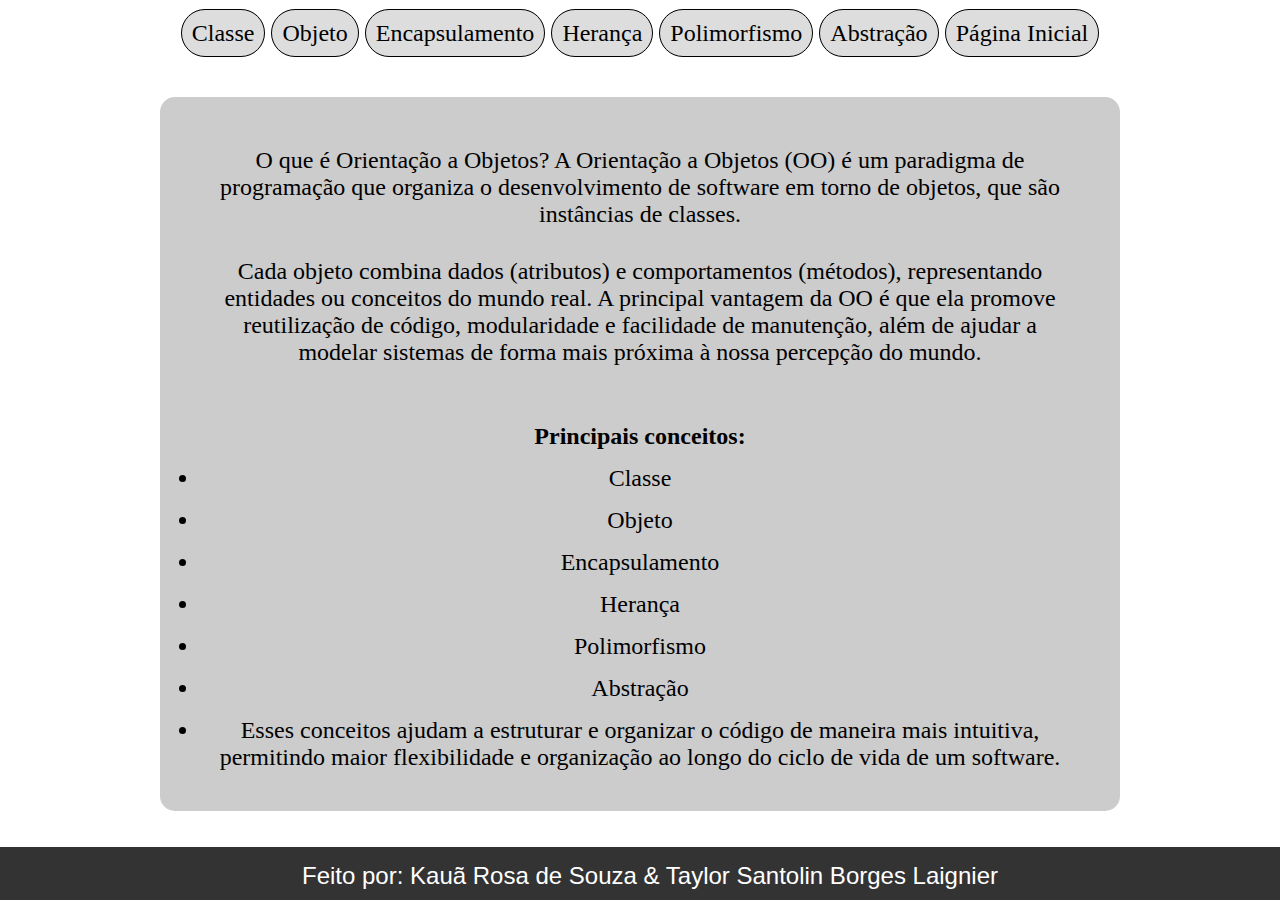
<file: index.html>
<!DOCTYPE html>
<html lang="pt-br">
<head>
    <meta charset="UTF-8">
    <link rel="stylesheet" href="style.css">
    <title>Trabalho de Orientado Objeto</title>
</head>
<body id="principal">
    <header>
        <nav>
        <a href="classe.html">Classe</a> 
        <a href="objeto.html">Objeto</a> 
        <a href="encapsulamento.html">Encapsulamento</a>
        <a href="heranca.html">Herança</a>
        <a href="polimorfismo.html">Polimorfismo</a>
        <a href="abstracao.html">Abstração</a>
        <a href="index.html">Página Inicial</a>
    </nav>
    </header>
    <main>
        <p>O que é Orientação a Objetos?
            A Orientação a Objetos (OO) é um paradigma de programação que 
            organiza o desenvolvimento de software em torno de objetos, que são instâncias de classes.</p> 
            <p>Cada objeto combina dados (atributos) e comportamentos (métodos), 
            representando entidades ou conceitos do mundo real. 
            A principal vantagem da OO é que ela promove 
            reutilização de código, modularidade e facilidade de manutenção, além de ajudar a modelar sistemas de forma 
            mais próxima à nossa percepção do mundo.</p> <br>
            <ul>
                <h3>Principais conceitos:</h3>
                <li>Classe </li>
                <li>Objeto </li>
                <li>Encapsulamento</li>
                <li>Herança</li>
                <li>Polimorfismo</li>
                <li>Abstração</li>
                <li>Esses conceitos ajudam a estruturar e organizar o código de maneira mais intuitiva,
                permitindo maior flexibilidade e organização ao longo do ciclo de vida de um software.</li>
            </ul>
    </main>
    <footer><p>Feito por: Kauã Rosa de Souza & Taylor Santolin Borges Laignier</p></footer>
</body>
</html>
</file>
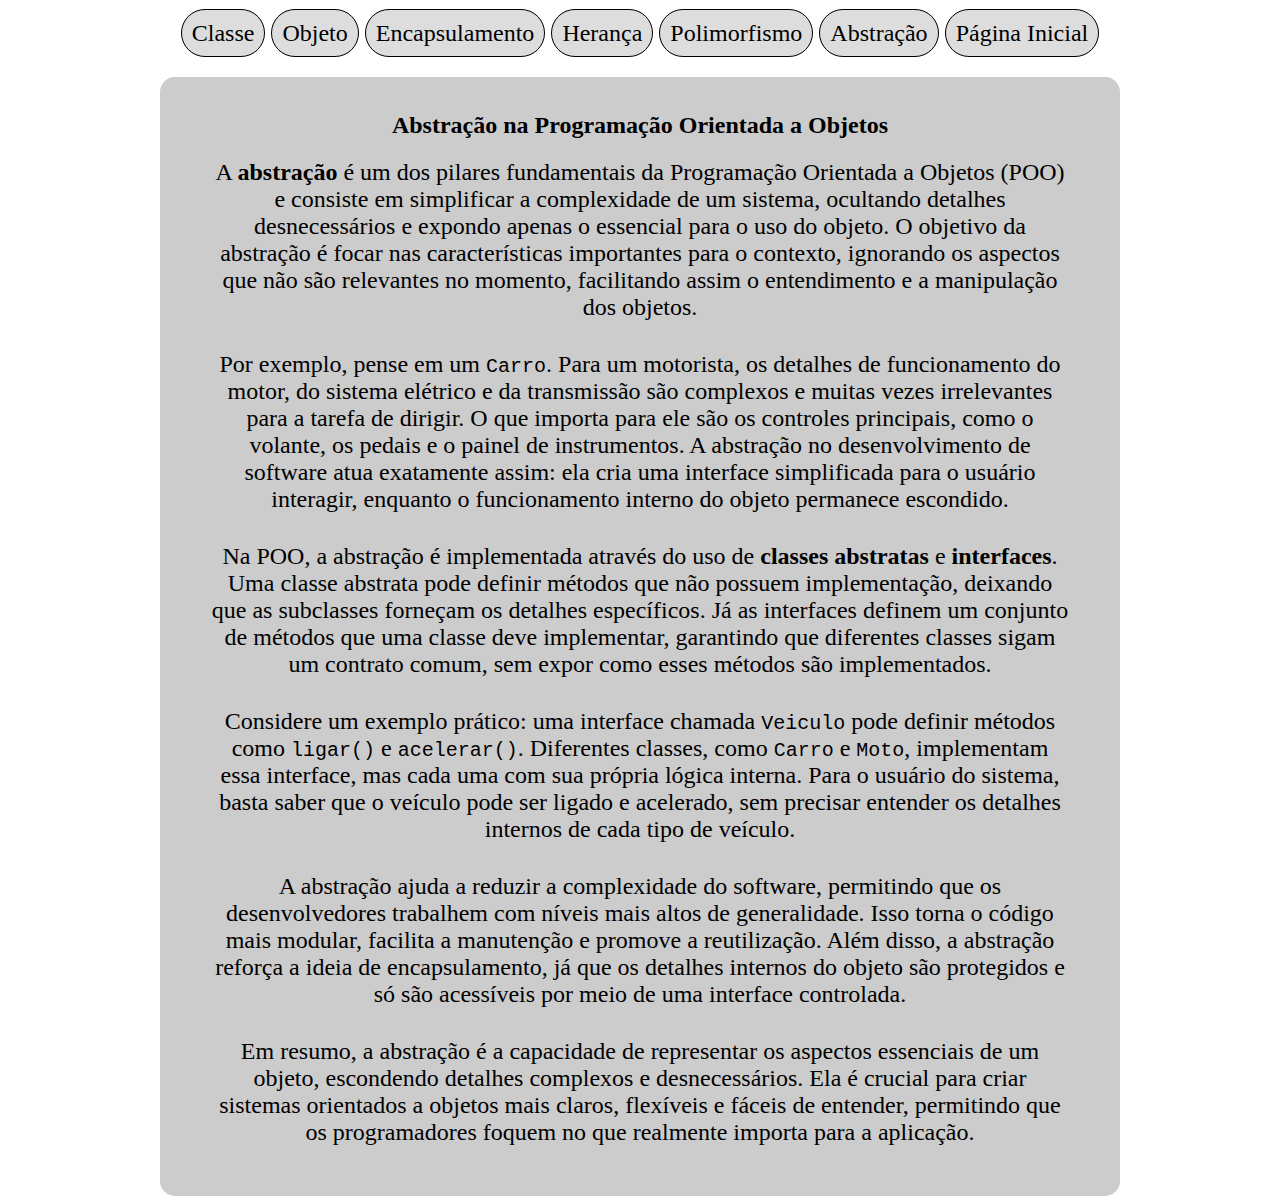
<file: abstracao.html>
<!DOCTYPE html>
<html lang="pt-br">
<head>
    <meta charset="UTF-8">
    <link rel="stylesheet" href="style.css">
    <title>Abstração</title>
</head>
<body id="abstracao">
    <header>
        <nav>
        <a href="classe.html">Classe</a> 
        <a href="objeto.html">Objeto</a> 
        <a href="encapsulamento.html">Encapsulamento</a>
        <a href="heranca.html">Herança</a>
        <a href="polimorfismo.html">Polimorfismo</a>
        <a href="abstracao.html">Abstração</a>
        <a href="index.html">Página Inicial</a>
    </nav>
    </header>
    <main>
        <h1>Abstração na Programação Orientada a Objetos</h1>

    <p>
        A <strong>abstração</strong> é um dos pilares fundamentais da Programação Orientada a Objetos (POO) e consiste em simplificar a complexidade de um sistema, ocultando detalhes desnecessários e expondo apenas o essencial para o uso do objeto. O objetivo da abstração é focar nas características importantes para o contexto, ignorando os aspectos que não são relevantes no momento, facilitando assim o entendimento e a manipulação dos objetos.
    </p>

    <p>
        Por exemplo, pense em um <code>Carro</code>. Para um motorista, os detalhes de funcionamento do motor, do sistema elétrico e da transmissão são complexos e muitas vezes irrelevantes para a tarefa de dirigir. O que importa para ele são os controles principais, como o volante, os pedais e o painel de instrumentos. A abstração no desenvolvimento de software atua exatamente assim: ela cria uma interface simplificada para o usuário interagir, enquanto o funcionamento interno do objeto permanece escondido.
    </p>

    <p>
        Na POO, a abstração é implementada através do uso de <strong>classes abstratas</strong> e <strong>interfaces</strong>. Uma classe abstrata pode definir métodos que não possuem implementação, deixando que as subclasses forneçam os detalhes específicos. Já as interfaces definem um conjunto de métodos que uma classe deve implementar, garantindo que diferentes classes sigam um contrato comum, sem expor como esses métodos são implementados.
    </p>

    <p>
        Considere um exemplo prático: uma interface chamada <code>Veiculo</code> pode definir métodos como <code>ligar()</code> e <code>acelerar()</code>. Diferentes classes, como <code>Carro</code> e <code>Moto</code>, implementam essa interface, mas cada uma com sua própria lógica interna. Para o usuário do sistema, basta saber que o veículo pode ser ligado e acelerado, sem precisar entender os detalhes internos de cada tipo de veículo.
    </p>

    <p>
        A abstração ajuda a reduzir a complexidade do software, permitindo que os desenvolvedores trabalhem com níveis mais altos de generalidade. Isso torna o código mais modular, facilita a manutenção e promove a reutilização. Além disso, a abstração reforça a ideia de encapsulamento, já que os detalhes internos do objeto são protegidos e só são acessíveis por meio de uma interface controlada.
    </p>

    <p>
        Em resumo, a abstração é a capacidade de representar os aspectos essenciais de um objeto, escondendo detalhes complexos e desnecessários. Ela é crucial para criar sistemas orientados a objetos mais claros, flexíveis e fáceis de entender, permitindo que os programadores foquem no que realmente importa para a aplicação.
    </p>
    </main>
</body>
</html>
</file>
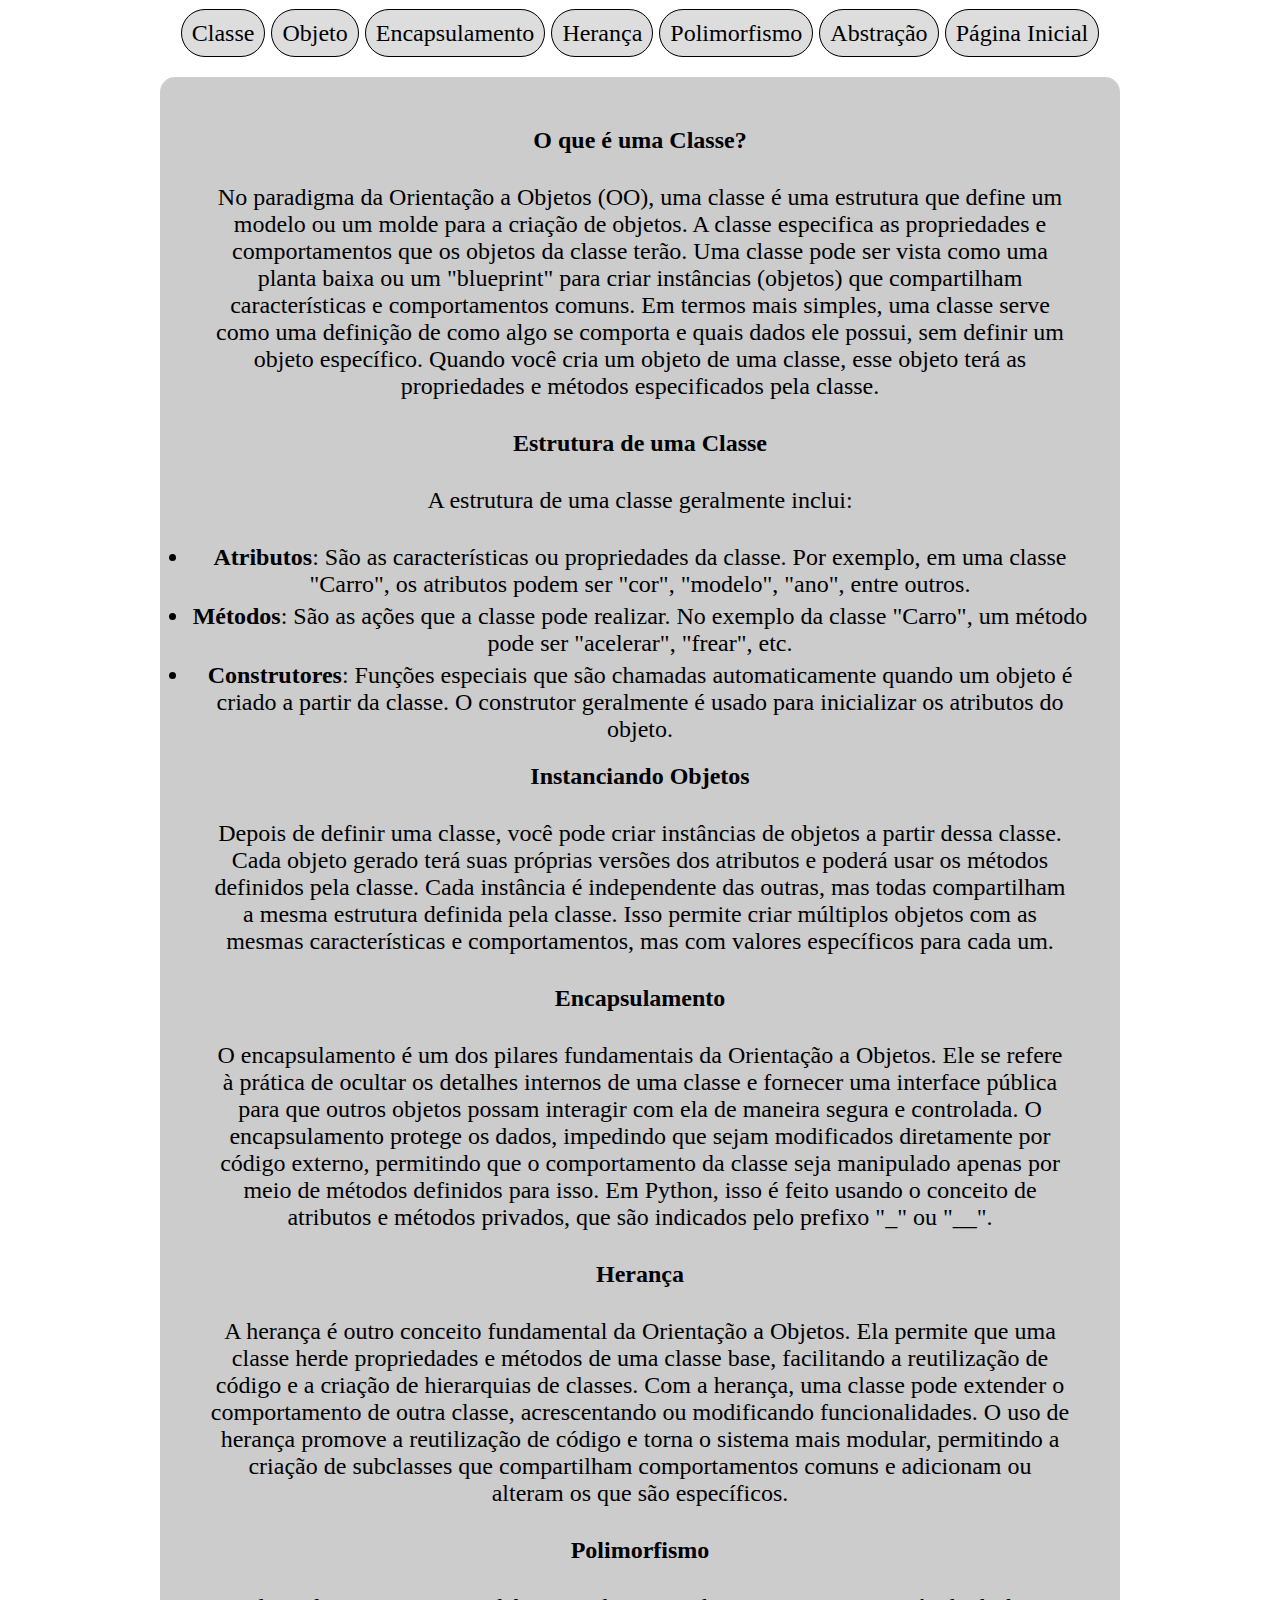
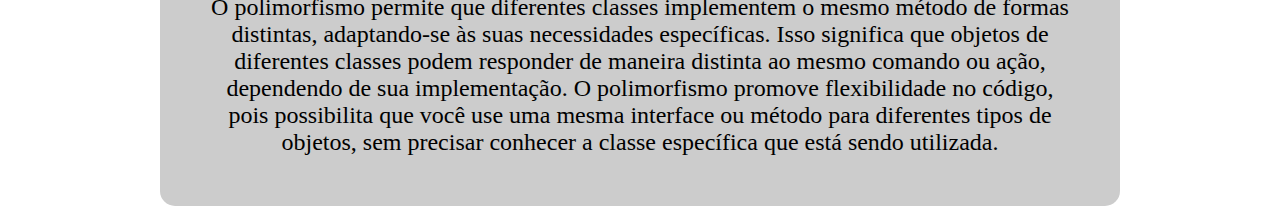
<file: classe.html>
<!DOCTYPE html>
<html lang="pt-br">
<head>
    <meta charset="UTF-8">
    <link rel="stylesheet" href="style.css">
    <title>Classe</title>
</head>
<body id="classe">
    <header>
        <nav>
        <a href="classe.html">Classe</a> 
        <a href="objeto.html">Objeto</a> 
        <a href="encapsulamento.html">Encapsulamento</a>
        <a href="heranca.html">Herança</a>
        <a href="polimorfismo.html">Polimorfismo</a>
        <a href="abstracao.html">Abstração</a>
        <a href="index.html">Página Inicial</a>
    </nav>
    </header>
    <main>
    <p><strong>O que é uma Classe?</strong></p>
<p>No paradigma da Orientação a Objetos (OO), uma classe é uma estrutura que define um modelo ou um molde para a criação de objetos. A classe especifica as propriedades e comportamentos que os objetos da classe terão. Uma classe pode ser vista como uma planta baixa ou um "blueprint" para criar instâncias (objetos) que compartilham características e comportamentos comuns. Em termos mais simples, uma classe serve como uma definição de como algo se comporta e quais dados ele possui, sem definir um objeto específico. Quando você cria um objeto de uma classe, esse objeto terá as propriedades e métodos especificados pela classe.</p>

<p><strong>Estrutura de uma Classe</strong></p>
<p>A estrutura de uma classe geralmente inclui:</p>
<ul>
    <li><strong>Atributos</strong>: São as características ou propriedades da classe. Por exemplo, em uma classe "Carro", os atributos podem ser "cor", "modelo", "ano", entre outros.</li>
    <li><strong>Métodos</strong>: São as ações que a classe pode realizar. No exemplo da classe "Carro", um método pode ser "acelerar", "frear", etc.</li>
    <li><strong>Construtores</strong>: Funções especiais que são chamadas automaticamente quando um objeto é criado a partir da classe. O construtor geralmente é usado para inicializar os atributos do objeto.</li>
</ul>

<p><strong>Instanciando Objetos</strong></p>
<p>Depois de definir uma classe, você pode criar instâncias de objetos a partir dessa classe. Cada objeto gerado terá suas próprias versões dos atributos e poderá usar os métodos definidos pela classe. Cada instância é independente das outras, mas todas compartilham a mesma estrutura definida pela classe. Isso permite criar múltiplos objetos com as mesmas características e comportamentos, mas com valores específicos para cada um.</p>

<p><strong>Encapsulamento</strong></p>
<p>O encapsulamento é um dos pilares fundamentais da Orientação a Objetos. Ele se refere à prática de ocultar os detalhes internos de uma classe e fornecer uma interface pública para que outros objetos possam interagir com ela de maneira segura e controlada. O encapsulamento protege os dados, impedindo que sejam modificados diretamente por código externo, permitindo que o comportamento da classe seja manipulado apenas por meio de métodos definidos para isso. Em Python, isso é feito usando o conceito de atributos e métodos privados, que são indicados pelo prefixo "_" ou "__".</p>

<p><strong>Herança</strong></p>
<p>A herança é outro conceito fundamental da Orientação a Objetos. Ela permite que uma classe herde propriedades e métodos de uma classe base, facilitando a reutilização de código e a criação de hierarquias de classes. Com a herança, uma classe pode extender o comportamento de outra classe, acrescentando ou modificando funcionalidades. O uso de herança promove a reutilização de código e torna o sistema mais modular, permitindo a criação de subclasses que compartilham comportamentos comuns e adicionam ou alteram os que são específicos.</p>

<p><strong>Polimorfismo</strong></p>
<p>O polimorfismo permite que diferentes classes implementem o mesmo método de formas distintas, adaptando-se às suas necessidades específicas. Isso significa que objetos de diferentes classes podem responder de maneira distinta ao mesmo comando ou ação, dependendo de sua implementação. O polimorfismo promove flexibilidade no código, pois possibilita que você use uma mesma interface ou método para diferentes tipos de objetos, sem precisar conhecer a classe específica que está sendo utilizada.</p>
</main>
</body>
</html>
</file>
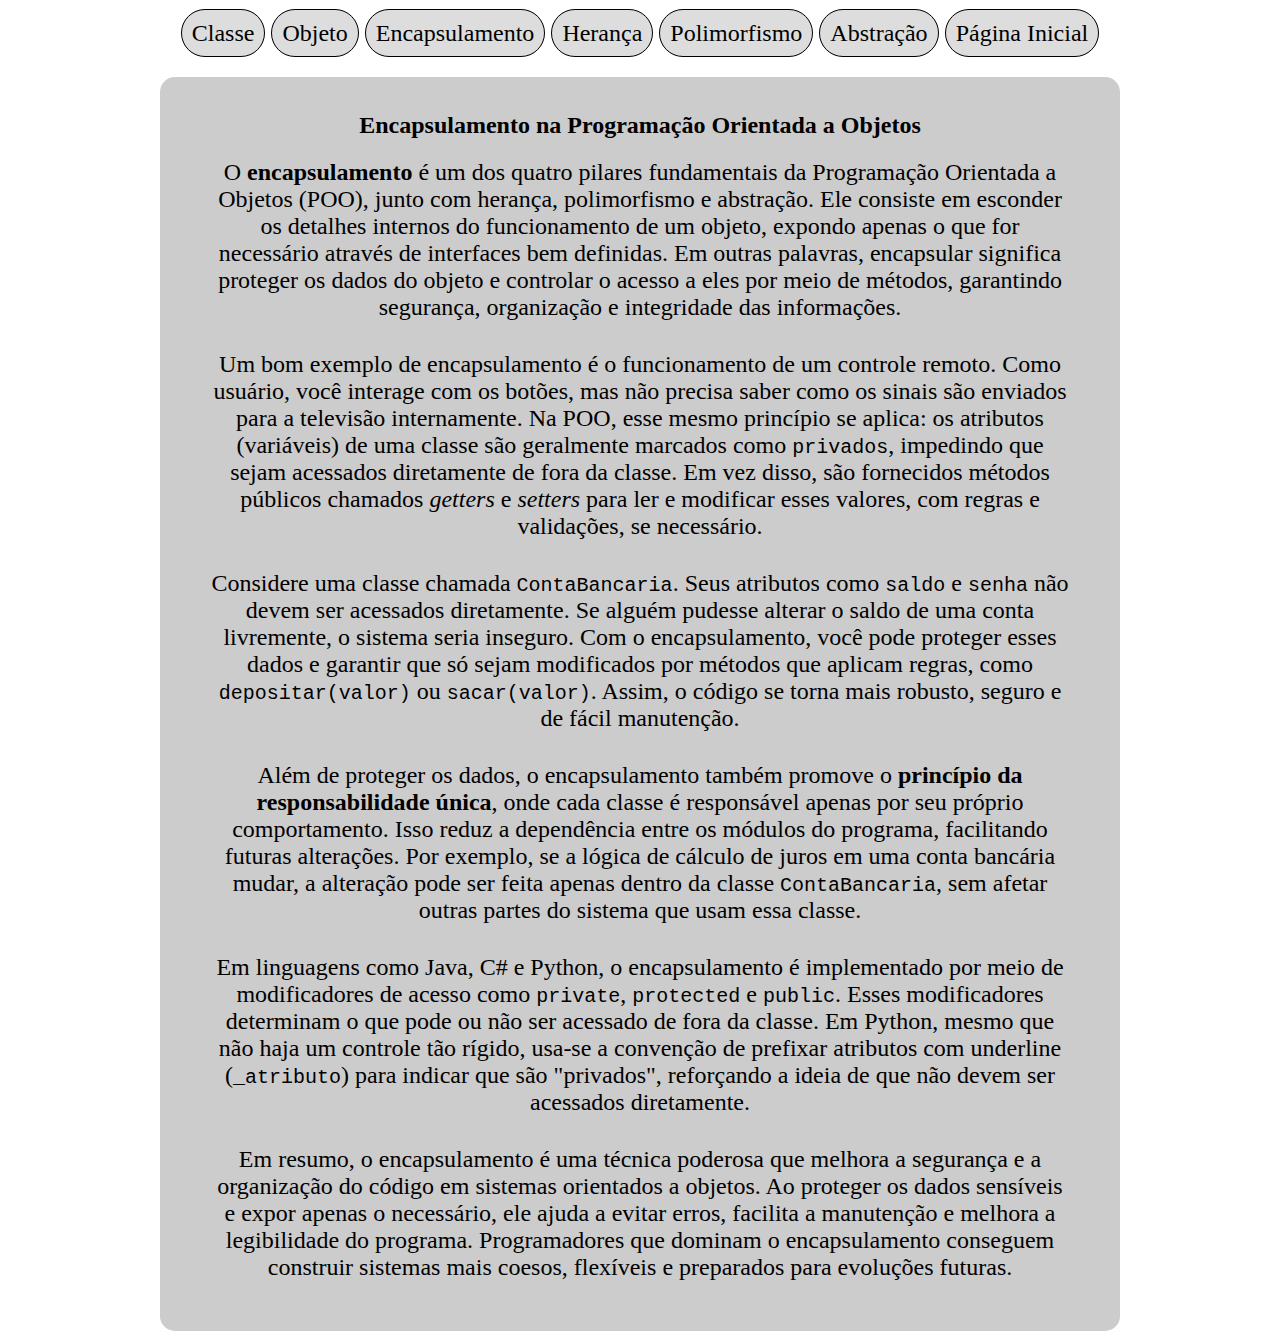
<file: encapsulamento.html>
<!DOCTYPE html>
<html lang="pt-br">
<head>
    <meta charset="UTF-8">
    <link rel="stylesheet" href="style.css">
    <title>Encapsulamento</title>
</head>
<body id="encapsulamento">
    <header>
        <nav>
        <a href="classe.html">Classe</a> 
        <a href="objeto.html">Objeto</a> 
        <a href="encapsulamento.html">Encapsulamento</a>
        <a href="heranca.html">Herança</a>
        <a href="polimorfismo.html">Polimorfismo</a>
        <a href="abstracao.html">Abstração</a>
        <a href="index.html">Página Inicial</a>
    </nav>
    </header>
    <main>
        <h1>Encapsulamento na Programação Orientada a Objetos</h1>

    <p>
        O <strong>encapsulamento</strong> é um dos quatro pilares fundamentais da Programação Orientada a Objetos (POO), junto com herança, polimorfismo e abstração. Ele consiste em esconder os detalhes internos do funcionamento de um objeto, expondo apenas o que for necessário através de interfaces bem definidas. Em outras palavras, encapsular significa proteger os dados do objeto e controlar o acesso a eles por meio de métodos, garantindo segurança, organização e integridade das informações.
    </p>

    <p>
        Um bom exemplo de encapsulamento é o funcionamento de um controle remoto. Como usuário, você interage com os botões, mas não precisa saber como os sinais são enviados para a televisão internamente. Na POO, esse mesmo princípio se aplica: os atributos (variáveis) de uma classe são geralmente marcados como <code>privados</code>, impedindo que sejam acessados diretamente de fora da classe. Em vez disso, são fornecidos métodos públicos chamados <em>getters</em> e <em>setters</em> para ler e modificar esses valores, com regras e validações, se necessário.
    </p>

    <p>
        Considere uma classe chamada <code>ContaBancaria</code>. Seus atributos como <code>saldo</code> e <code>senha</code> não devem ser acessados diretamente. Se alguém pudesse alterar o saldo de uma conta livremente, o sistema seria inseguro. Com o encapsulamento, você pode proteger esses dados e garantir que só sejam modificados por métodos que aplicam regras, como <code>depositar(valor)</code> ou <code>sacar(valor)</code>. Assim, o código se torna mais robusto, seguro e de fácil manutenção.
    </p>

    <p>
        Além de proteger os dados, o encapsulamento também promove o <strong>princípio da responsabilidade única</strong>, onde cada classe é responsável apenas por seu próprio comportamento. Isso reduz a dependência entre os módulos do programa, facilitando futuras alterações. Por exemplo, se a lógica de cálculo de juros em uma conta bancária mudar, a alteração pode ser feita apenas dentro da classe <code>ContaBancaria</code>, sem afetar outras partes do sistema que usam essa classe.
    </p>

    <p>
        Em linguagens como Java, C# e Python, o encapsulamento é implementado por meio de modificadores de acesso como <code>private</code>, <code>protected</code> e <code>public</code>. Esses modificadores determinam o que pode ou não ser acessado de fora da classe. Em Python, mesmo que não haja um controle tão rígido, usa-se a convenção de prefixar atributos com underline (<code>_atributo</code>) para indicar que são "privados", reforçando a ideia de que não devem ser acessados diretamente.
    </p>

    <p>
        Em resumo, o encapsulamento é uma técnica poderosa que melhora a segurança e a organização do código em sistemas orientados a objetos. Ao proteger os dados sensíveis e expor apenas o necessário, ele ajuda a evitar erros, facilita a manutenção e melhora a legibilidade do programa. Programadores que dominam o encapsulamento conseguem construir sistemas mais coesos, flexíveis e preparados para evoluções futuras.
    </p>
    </main>
</body>
</html>
</file>
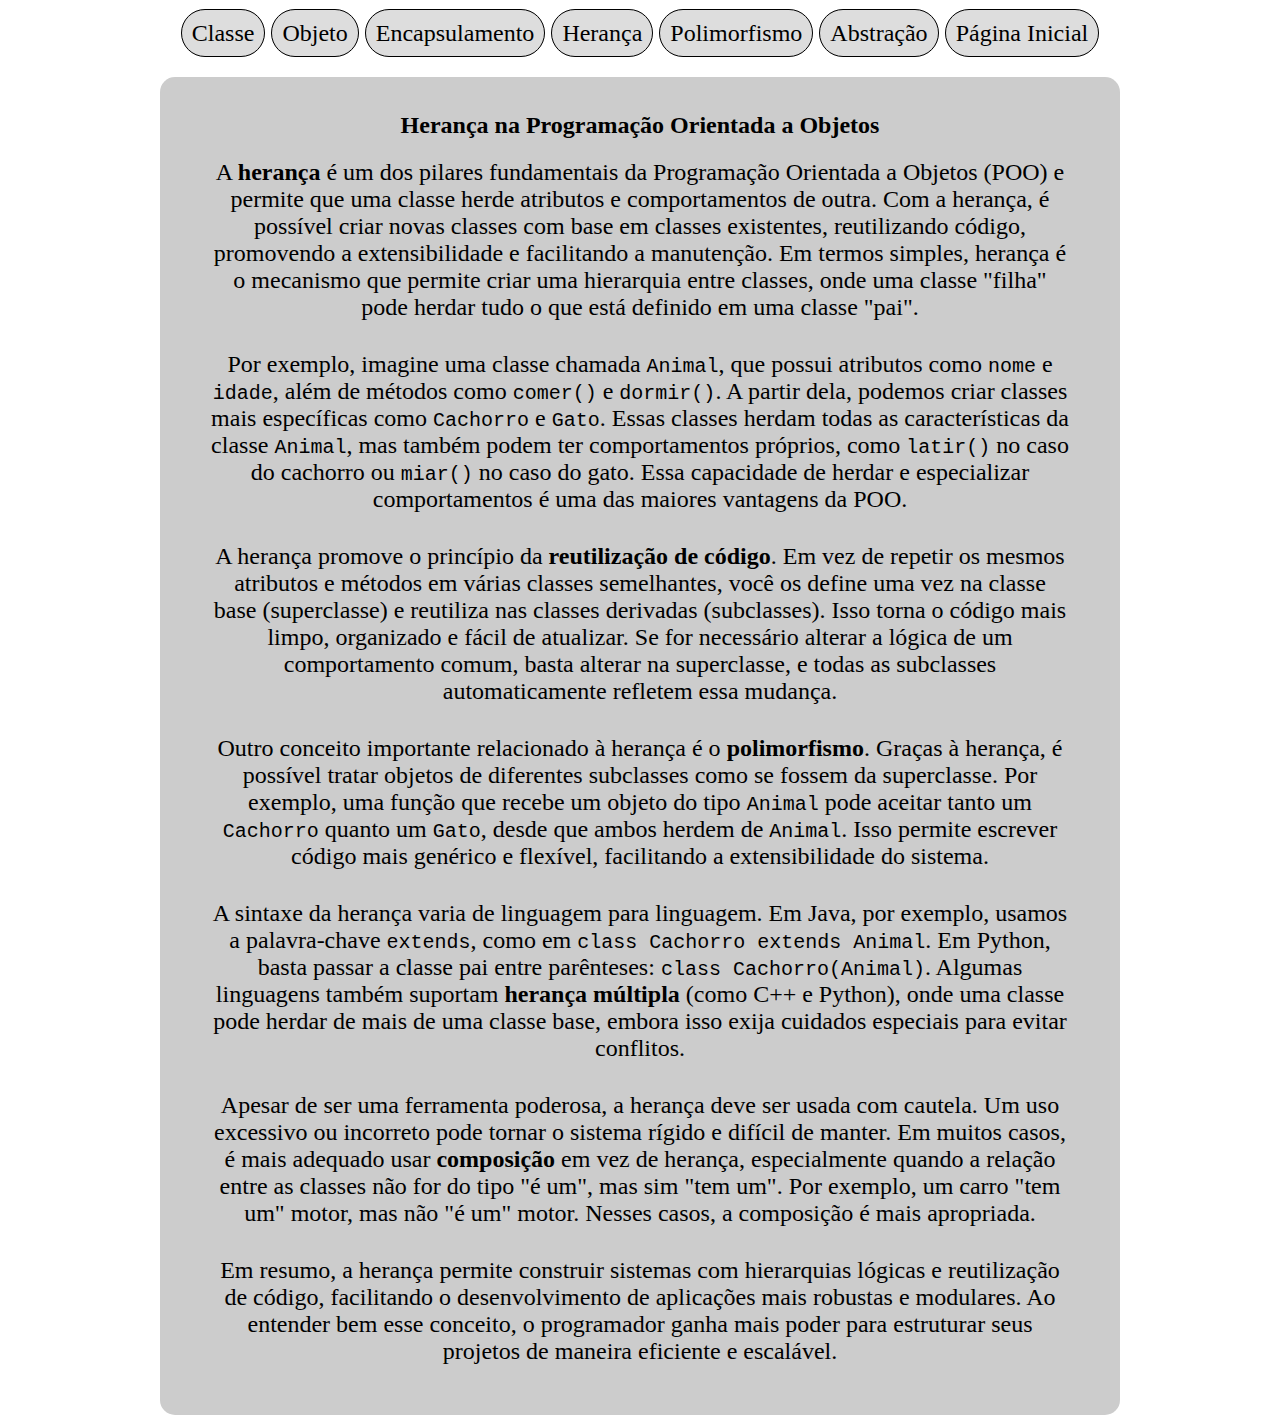
<file: heranca.html>
<!DOCTYPE html>
<html lang="pt-br">
<head>
    <meta charset="UTF-8">
    <link rel="stylesheet" href="style.css">
    <title>Herança</title>
</head>
<body id="heranca">
    <header>
        <nav>
        <a href="classe.html">Classe</a> 
        <a href="objeto.html">Objeto</a> 
        <a href="encapsulamento.html">Encapsulamento</a>
        <a href="heranca.html">Herança</a>
        <a href="polimorfismo.html">Polimorfismo</a>
        <a href="abstracao.html">Abstração</a>
        <a href="index.html">Página Inicial</a>
    </nav>
    </header>
    <main>
         <h1>Herança na Programação Orientada a Objetos</h1>

    <p>
        A <strong>herança</strong> é um dos pilares fundamentais da Programação Orientada a Objetos (POO) e permite que uma classe herde atributos e comportamentos de outra. Com a herança, é possível criar novas classes com base em classes existentes, reutilizando código, promovendo a extensibilidade e facilitando a manutenção. Em termos simples, herança é o mecanismo que permite criar uma hierarquia entre classes, onde uma classe "filha" pode herdar tudo o que está definido em uma classe "pai".
    </p>

    <p>
        Por exemplo, imagine uma classe chamada <code>Animal</code>, que possui atributos como <code>nome</code> e <code>idade</code>, além de métodos como <code>comer()</code> e <code>dormir()</code>. A partir dela, podemos criar classes mais específicas como <code>Cachorro</code> e <code>Gato</code>. Essas classes herdam todas as características da classe <code>Animal</code>, mas também podem ter comportamentos próprios, como <code>latir()</code> no caso do cachorro ou <code>miar()</code> no caso do gato. Essa capacidade de herdar e especializar comportamentos é uma das maiores vantagens da POO.
    </p>

    <p>
        A herança promove o princípio da <strong>reutilização de código</strong>. Em vez de repetir os mesmos atributos e métodos em várias classes semelhantes, você os define uma vez na classe base (superclasse) e reutiliza nas classes derivadas (subclasses). Isso torna o código mais limpo, organizado e fácil de atualizar. Se for necessário alterar a lógica de um comportamento comum, basta alterar na superclasse, e todas as subclasses automaticamente refletem essa mudança.
    </p>

    <p>
        Outro conceito importante relacionado à herança é o <strong>polimorfismo</strong>. Graças à herança, é possível tratar objetos de diferentes subclasses como se fossem da superclasse. Por exemplo, uma função que recebe um objeto do tipo <code>Animal</code> pode aceitar tanto um <code>Cachorro</code> quanto um <code>Gato</code>, desde que ambos herdem de <code>Animal</code>. Isso permite escrever código mais genérico e flexível, facilitando a extensibilidade do sistema.
    </p>

    <p>
        A sintaxe da herança varia de linguagem para linguagem. Em Java, por exemplo, usamos a palavra-chave <code>extends</code>, como em <code>class Cachorro extends Animal</code>. Em Python, basta passar a classe pai entre parênteses: <code>class Cachorro(Animal)</code>. Algumas linguagens também suportam <strong>herança múltipla</strong> (como C++ e Python), onde uma classe pode herdar de mais de uma classe base, embora isso exija cuidados especiais para evitar conflitos.
    </p>

    <p>
        Apesar de ser uma ferramenta poderosa, a herança deve ser usada com cautela. Um uso excessivo ou incorreto pode tornar o sistema rígido e difícil de manter. Em muitos casos, é mais adequado usar <strong>composição</strong> em vez de herança, especialmente quando a relação entre as classes não for do tipo "é um", mas sim "tem um". Por exemplo, um carro "tem um" motor, mas não "é um" motor. Nesses casos, a composição é mais apropriada.
    </p>

    <p>
        Em resumo, a herança permite construir sistemas com hierarquias lógicas e reutilização de código, facilitando o desenvolvimento de aplicações mais robustas e modulares. Ao entender bem esse conceito, o programador ganha mais poder para estruturar seus projetos de maneira eficiente e escalável.
    </p>
    </main>
</body>
</html>
</file>
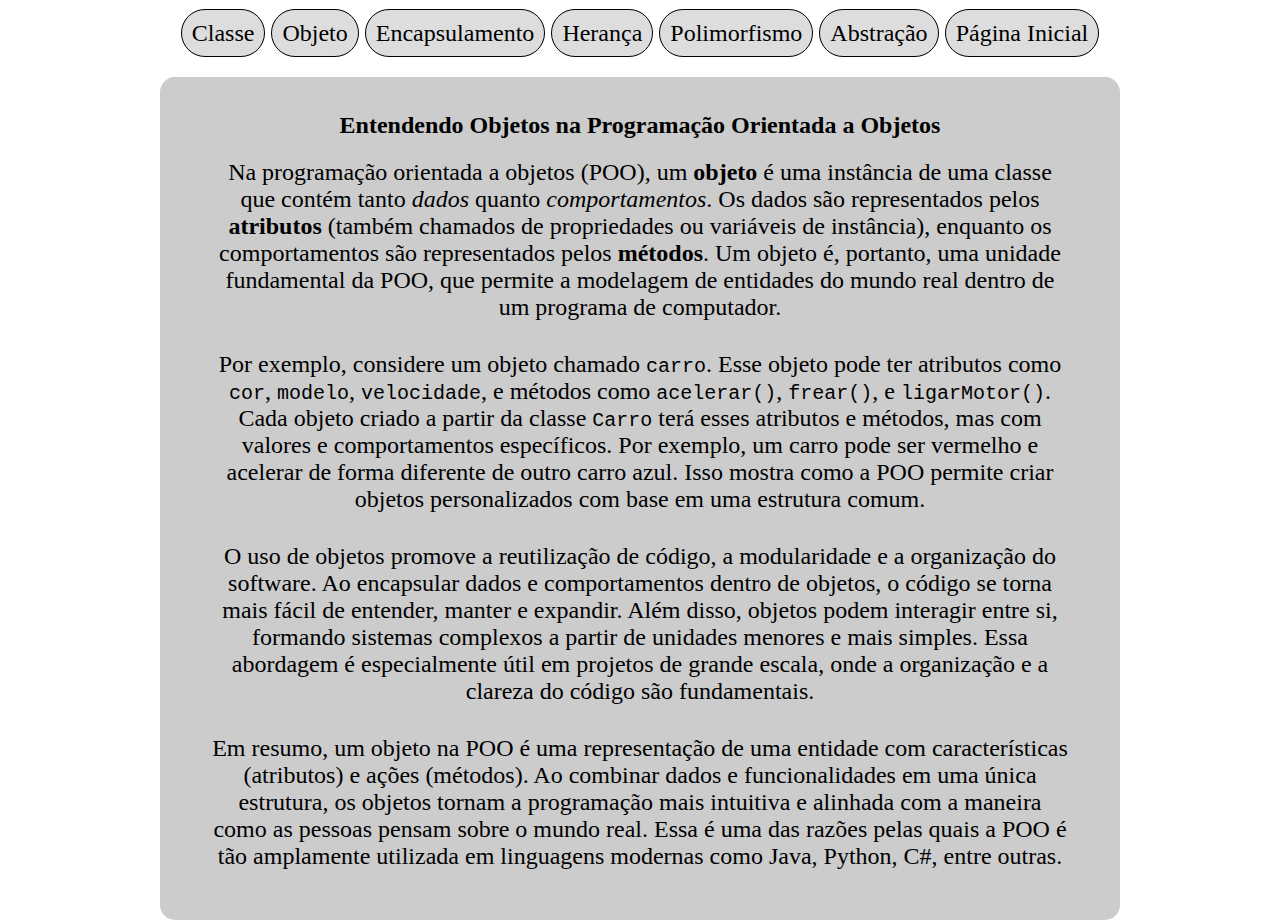
<file: objeto.html>
<!DOCTYPE html>
<html lang="pt-br">
<head>
    <meta charset="UTF-8">
    <link rel="stylesheet" href="style.css">
    <title>Objeto</title>
</head>
<body id="objeto">
    <header>
        <nav>
        <a href="classe.html">Classe</a> 
        <a href="objeto.html">Objeto</a> 
        <a href="encapsulamento.html">Encapsulamento</a>
        <a href="heranca.html">Herança</a>
        <a href="polimorfismo.html">Polimorfismo</a>
        <a href="abstracao.html">Abstração</a>
        <a href="index.html">Página Inicial</a>
        </nav>
    </header>
    <main>
    <h1>Entendendo Objetos na Programação Orientada a Objetos</h1>

    <p>
        Na programação orientada a objetos (POO), um <strong>objeto</strong> é uma instância de uma classe que contém tanto <em>dados</em> quanto <em>comportamentos</em>. Os dados são representados pelos <strong>atributos</strong> (também chamados de propriedades ou variáveis de instância), enquanto os comportamentos são representados pelos <strong>métodos</strong>. Um objeto é, portanto, uma unidade fundamental da POO, que permite a modelagem de entidades do mundo real dentro de um programa de computador.
    </p>

    <p>
        Por exemplo, considere um objeto chamado <code>carro</code>. Esse objeto pode ter atributos como <code>cor</code>, <code>modelo</code>, <code>velocidade</code>, e métodos como <code>acelerar()</code>, <code>frear()</code>, e <code>ligarMotor()</code>. Cada objeto criado a partir da classe <code>Carro</code> terá esses atributos e métodos, mas com valores e comportamentos específicos. Por exemplo, um carro pode ser vermelho e acelerar de forma diferente de outro carro azul. Isso mostra como a POO permite criar objetos personalizados com base em uma estrutura comum.
    </p>

    <p>
        O uso de objetos promove a reutilização de código, a modularidade e a organização do software. Ao encapsular dados e comportamentos dentro de objetos, o código se torna mais fácil de entender, manter e expandir. Além disso, objetos podem interagir entre si, formando sistemas complexos a partir de unidades menores e mais simples. Essa abordagem é especialmente útil em projetos de grande escala, onde a organização e a clareza do código são fundamentais.
    </p>

    <p>
        Em resumo, um objeto na POO é uma representação de uma entidade com características (atributos) e ações (métodos). Ao combinar dados e funcionalidades em uma única estrutura, os objetos tornam a programação mais intuitiva e alinhada com a maneira como as pessoas pensam sobre o mundo real. Essa é uma das razões pelas quais a POO é tão amplamente utilizada em linguagens modernas como Java, Python, C#, entre outras.
    </p>

    </main>
</body>
</html>
</file>
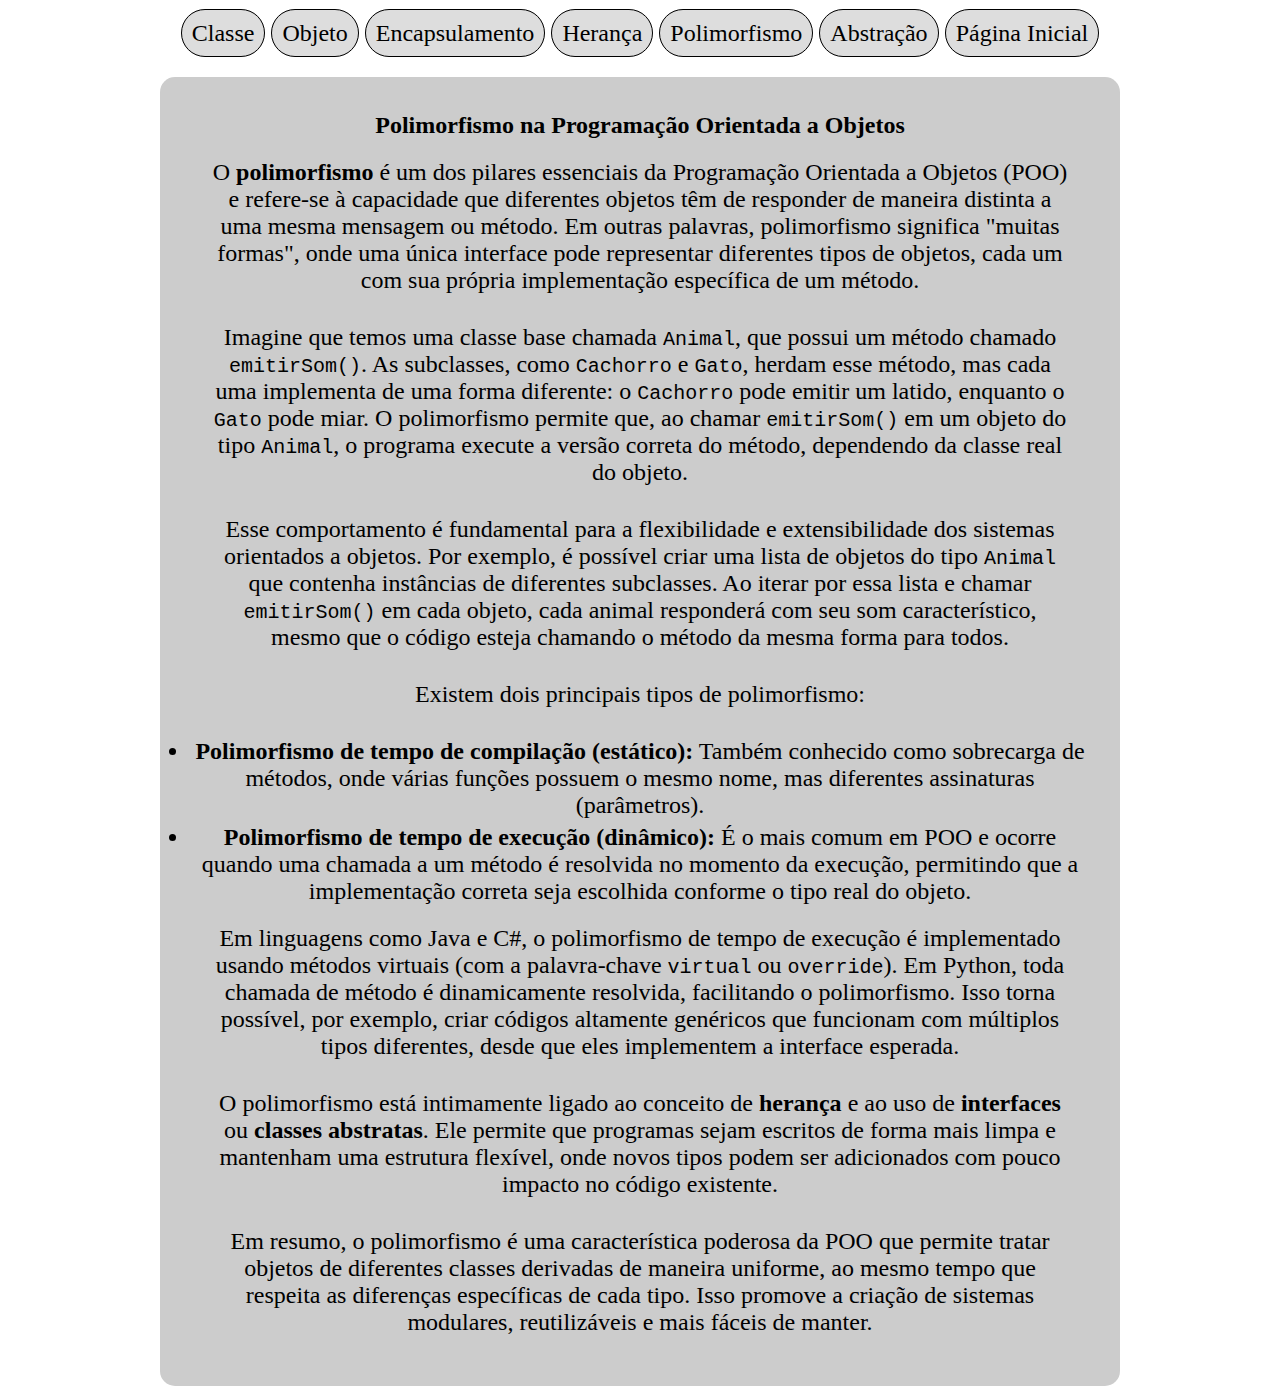
<file: polimorfismo.html>
<!DOCTYPE html>
<html lang="pt-br">
<head>
    <meta charset="UTF-8">
    <link rel="stylesheet" href="style.css">
    <title>Polimorfismo</title>
</head>
<body id="polimorfismo">
    <header>
        <nav>
        <a href="classe.html">Classe</a> 
        <a href="objeto.html">Objeto</a> 
        <a href="encapsulamento.html">Encapsulamento</a>
        <a href="heranca.html">Herança</a>
        <a href="polimorfismo.html">Polimorfismo</a>
        <a href="abstracao.html">Abstração</a>
        <a href="index.html">Página Inicial</a>
    </nav>
    </header>
    <main>
        <h1>Polimorfismo na Programação Orientada a Objetos</h1>

    <p>
        O <strong>polimorfismo</strong> é um dos pilares essenciais da Programação Orientada a Objetos (POO) e refere-se à capacidade que diferentes objetos têm de responder de maneira distinta a uma mesma mensagem ou método. Em outras palavras, polimorfismo significa "muitas formas", onde uma única interface pode representar diferentes tipos de objetos, cada um com sua própria implementação específica de um método.
    </p>

    <p>
        Imagine que temos uma classe base chamada <code>Animal</code>, que possui um método chamado <code>emitirSom()</code>. As subclasses, como <code>Cachorro</code> e <code>Gato</code>, herdam esse método, mas cada uma implementa de uma forma diferente: o <code>Cachorro</code> pode emitir um latido, enquanto o <code>Gato</code> pode miar. O polimorfismo permite que, ao chamar <code>emitirSom()</code> em um objeto do tipo <code>Animal</code>, o programa execute a versão correta do método, dependendo da classe real do objeto.
    </p>

    <p>
        Esse comportamento é fundamental para a flexibilidade e extensibilidade dos sistemas orientados a objetos. Por exemplo, é possível criar uma lista de objetos do tipo <code>Animal</code> que contenha instâncias de diferentes subclasses. Ao iterar por essa lista e chamar <code>emitirSom()</code> em cada objeto, cada animal responderá com seu som característico, mesmo que o código esteja chamando o método da mesma forma para todos.
    </p>

    <p>
        Existem dois principais tipos de polimorfismo:
    </p>
    <ul>
        <li><strong>Polimorfismo de tempo de compilação (estático):</strong> Também conhecido como sobrecarga de métodos, onde várias funções possuem o mesmo nome, mas diferentes assinaturas (parâmetros).</li>
        <li><strong>Polimorfismo de tempo de execução (dinâmico):</strong> É o mais comum em POO e ocorre quando uma chamada a um método é resolvida no momento da execução, permitindo que a implementação correta seja escolhida conforme o tipo real do objeto.</li>
    </ul>

    <p>
        Em linguagens como Java e C#, o polimorfismo de tempo de execução é implementado usando métodos virtuais (com a palavra-chave <code>virtual</code> ou <code>override</code>). Em Python, toda chamada de método é dinamicamente resolvida, facilitando o polimorfismo. Isso torna possível, por exemplo, criar códigos altamente genéricos que funcionam com múltiplos tipos diferentes, desde que eles implementem a interface esperada.
    </p>

    <p>
        O polimorfismo está intimamente ligado ao conceito de <strong>herança</strong> e ao uso de <strong>interfaces</strong> ou <strong>classes abstratas</strong>. Ele permite que programas sejam escritos de forma mais limpa e mantenham uma estrutura flexível, onde novos tipos podem ser adicionados com pouco impacto no código existente.
    </p>

    <p>
        Em resumo, o polimorfismo é uma característica poderosa da POO que permite tratar objetos de diferentes classes derivadas de maneira uniforme, ao mesmo tempo que respeita as diferenças específicas de cada tipo. Isso promove a criação de sistemas modulares, reutilizáveis e mais fáceis de manter.
    </p>
    </main>
</body>
</html>
</file>
<file: style.css>
*{
    margin: 0%;
    padding: 0%;
    padding-top: 5px;
    text-align: center;
    font-size: x-large;
}

a{
    text-decoration: none;
    color: black;
}

 nav a{
    padding: 10px;
    background-color: #ddd;
    border: 1px solid black ;
    border-radius: 50px;
}

nav a:hover{
    background-color: #ccc;
}

#principal header{
    padding-bottom: 50px;
}

main{
    width: 900px;
    height: 100%;
    background-color: #ccc;
    margin: auto;
    padding: 30px;
    border-radius: 15px;
}

#principal li{
    margin: 10px;
}

main  p{
    padding: 10px;
    margin: 10px;
}

#principal footer{
    position: fixed; 
      bottom: 0;       
      left: 0;         
      width: 100%;     
      background-color: #333;
      color: white;
      text-align: center;
      padding: 10px;
      font-family: Arial, sans-serif;
}

header{
    padding-bottom: 30px;
}
</file>
